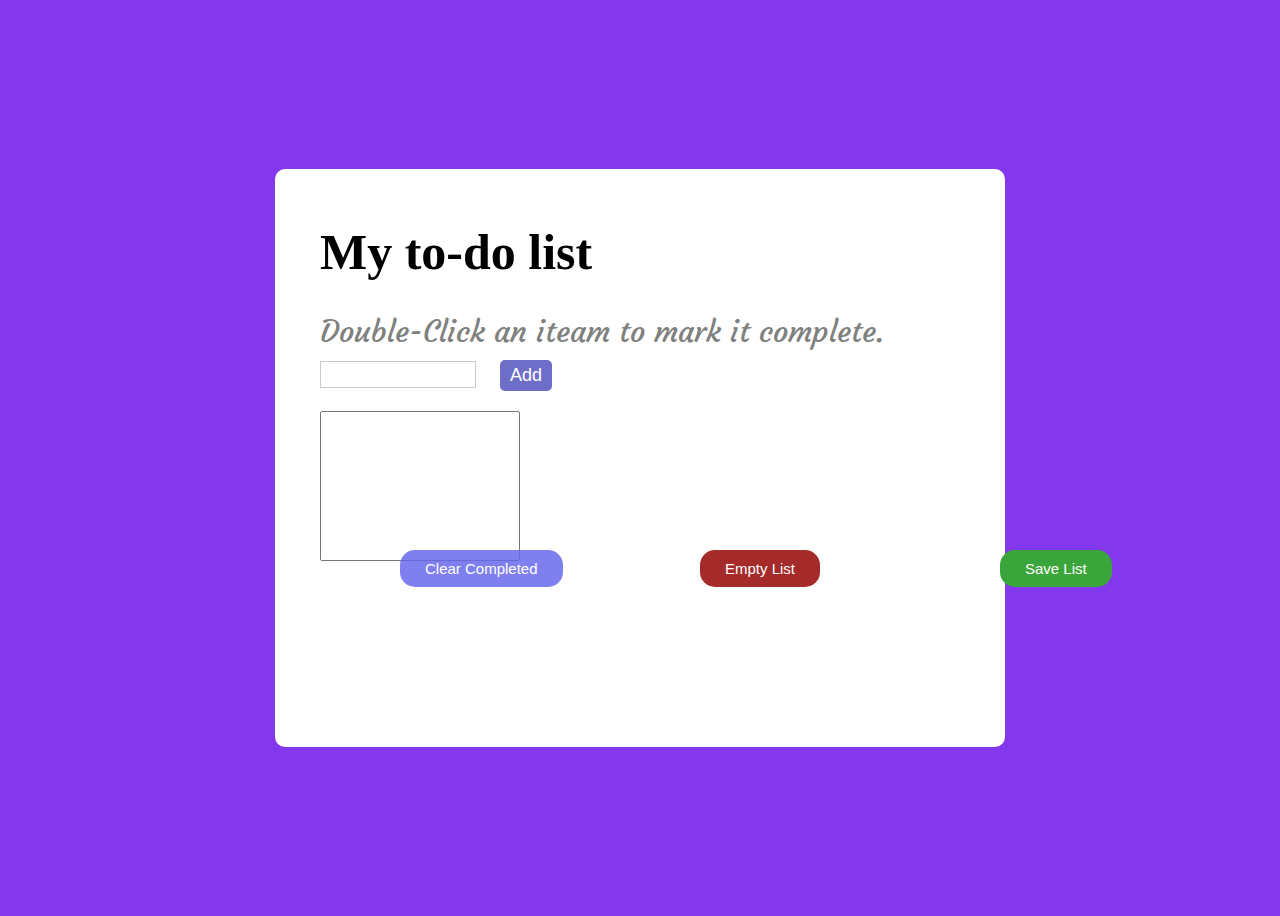
<file: index.html>
<!DOCTYPE html>
<html lang="en">

<head>
    <meta charset="UTF-8">
    <meta http-equiv="X-UA-Compatible" content="IE=edge">
    <meta name="viewport" content="width=device-width, initial-scale=1.0">
    <title>To-do list</title>
    <script src="new.js" async="async"></script>
    <link rel="stylesheet" href="new.css">
    <link rel="preconnect" href="https://fonts.gstatic.com">
    <link href="https://fonts.googleapis.com/css2?family=Courgette&display=swap" rel="stylesheet">
</head>

<body>
    <div class="container">
        <h2 class="todo"> My to-do list </h2>

        <div class="text">  Double-Click an iteam to mark it complete. </div>
        
        <input type="text" id="textpart" name="task" >
        <button id="Add" >Add</button>

        <select name="select" id="select" size="3">
        </select>
        
        <div id="lows">
            <button id="clear" class="lowbuttons">Clear Completed</button>
            <button id="empty" class="lowbuttons">Empty List</button>
            <button id="save" class="lowbuttons">Save List</button>
        </div>

    </div>
</body>

</html>
</file>
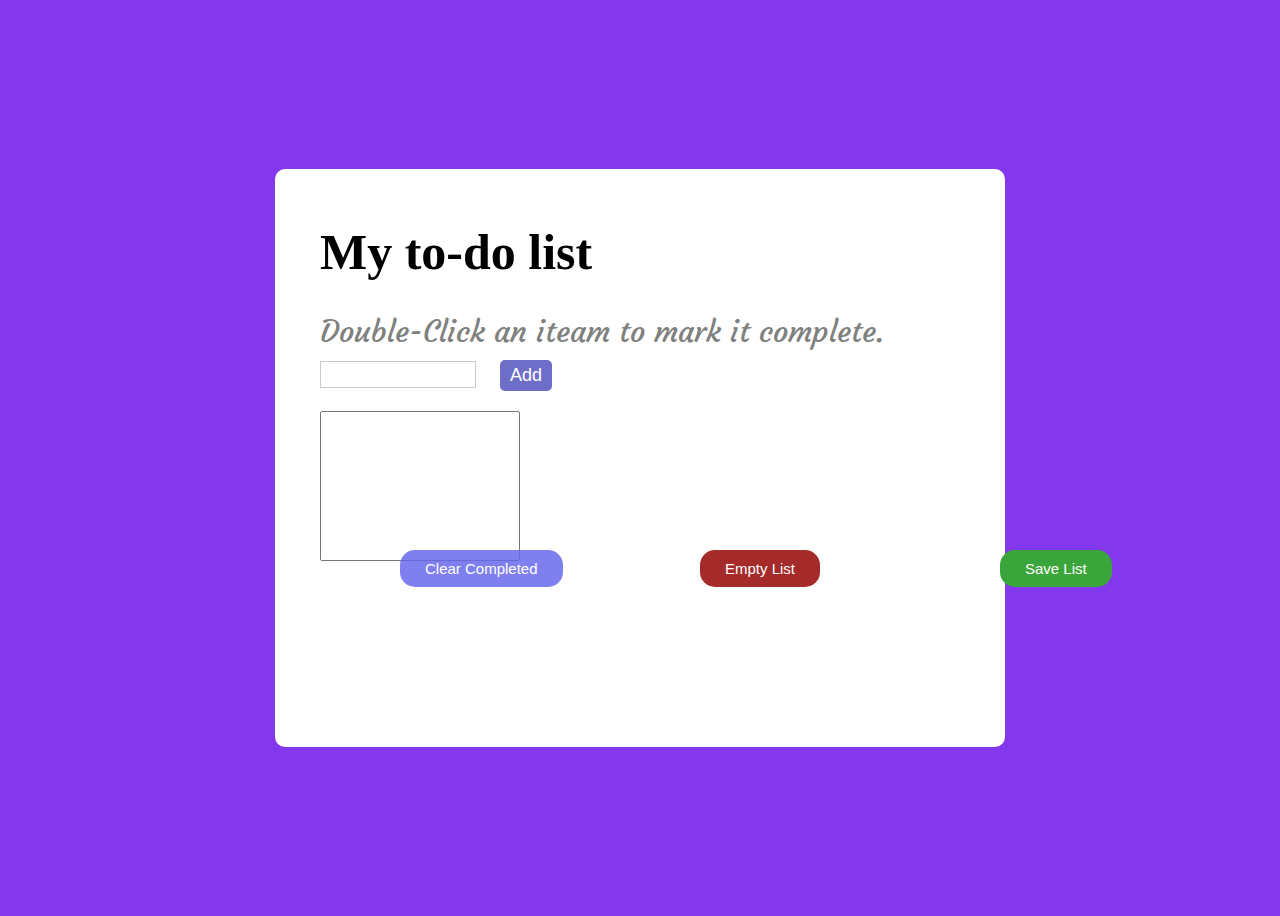
<file: New.html>
<!DOCTYPE html>
<html lang="en">

<head>
    <meta charset="UTF-8">
    <meta http-equiv="X-UA-Compatible" content="IE=edge">
    <meta name="viewport" content="width=device-width, initial-scale=1.0">
    <title>To-do list</title>
    <script src="new.js" async="async"></script>
    <link rel="stylesheet" href="new.css">
    <link rel="preconnect" href="https://fonts.gstatic.com">
    <link href="https://fonts.googleapis.com/css2?family=Courgette&display=swap" rel="stylesheet">
</head>

<body>
    <div class="container">
        <h2 class="todo"> My to-do list </h2>

        <div class="text">  Double-Click an iteam to mark it complete. </div>
        
        <input type="text" id="textpart" name="task" >
        <button id="Add" >Add</button>

        <select name="select" id="select" size="3">
        </select>
        
        <div id="lows">
            <button id="clear" class="lowbuttons">Clear Completed</button>
            <button id="empty" class="lowbuttons">Empty List</button>
            <button id="save" class="lowbuttons">Save List</button>
        </div>

    </div>
</body>

</html>
</file>
<file: new.css>
body{
    overflow: hidden;
    background-color: #8338ec;
    display: flex;
    align-items: center;
    justify-content: center;
    height: 100vh;
    /* user-select: none; */
}
.container{
    background-color: white;
    width: 50vw;
    height: 50vh;
    border-radius: 10px;
    padding: 5vw 5vh 5vw 5vh;
}
.todo{
    margin-top: -10px;
    font-size: 50px;
}
#Add{
    color: white;
    background-color: rgb(110, 110, 201);
    padding: 5px 10px 5px 10px;
    border-radius: 5px;
    border: none;
    font-size: 18px;
    outline: none;
} 
#textpart{
    border: 1px solid rgb(204, 201, 201);
    width: 150px;
    font-size: 20px;
    margin-right: 20px;
}
.text{
    margin-top: -10px;
    margin-bottom: 10px;
    font-size: 30px;
    color: rgb(126, 129, 126);
    font-family: 'Courgette', cursive;
}
#lows{
    width: 65%;
    /* margin-top: 150px; */
    /* margin-bottom: 0px; */
    display: flex;
    justify-content: space-between;
}
.lowbuttons{ 
    color: white;
    border-radius: 15px;
    padding: 10px 25px 10px 25px;
    font-size: 15px;
    border: none;
    outline: none;
}
#clear{
    position: absolute;
    top: 550px;
    left: 400px;
    background-color: rgba(102, 102, 236, 0.836);
}
#empty{
    position: absolute;
    top: 550px;
    left: 700px;
    background-color: brown;
}
#save{
    position: absolute;
    top: 550px;
    left: 1000px;
    background-color: rgb(58, 165, 58);
} 

li{
    font-size: 30px;
    font-family: Cambria, Cochin, Georgia, Times, 'Times New Roman', serif;
}

.cut{
    text-decoration: line-through;
}

select{
    display: block;
    font-size: 30px;
    font-family: Cambria, Cochin, Georgia, Times, 'Times New Roman', serif;
    width: 200px;
    height: 150px;
    margin-top: 20px;
    overflow: auto;
} 
/* 
ul{
    max-height: 100px;
    max-width: 150px;
    overflow: auto;
    border: 2px solid black;
    padding: 5px 5px;
} */
</file>
